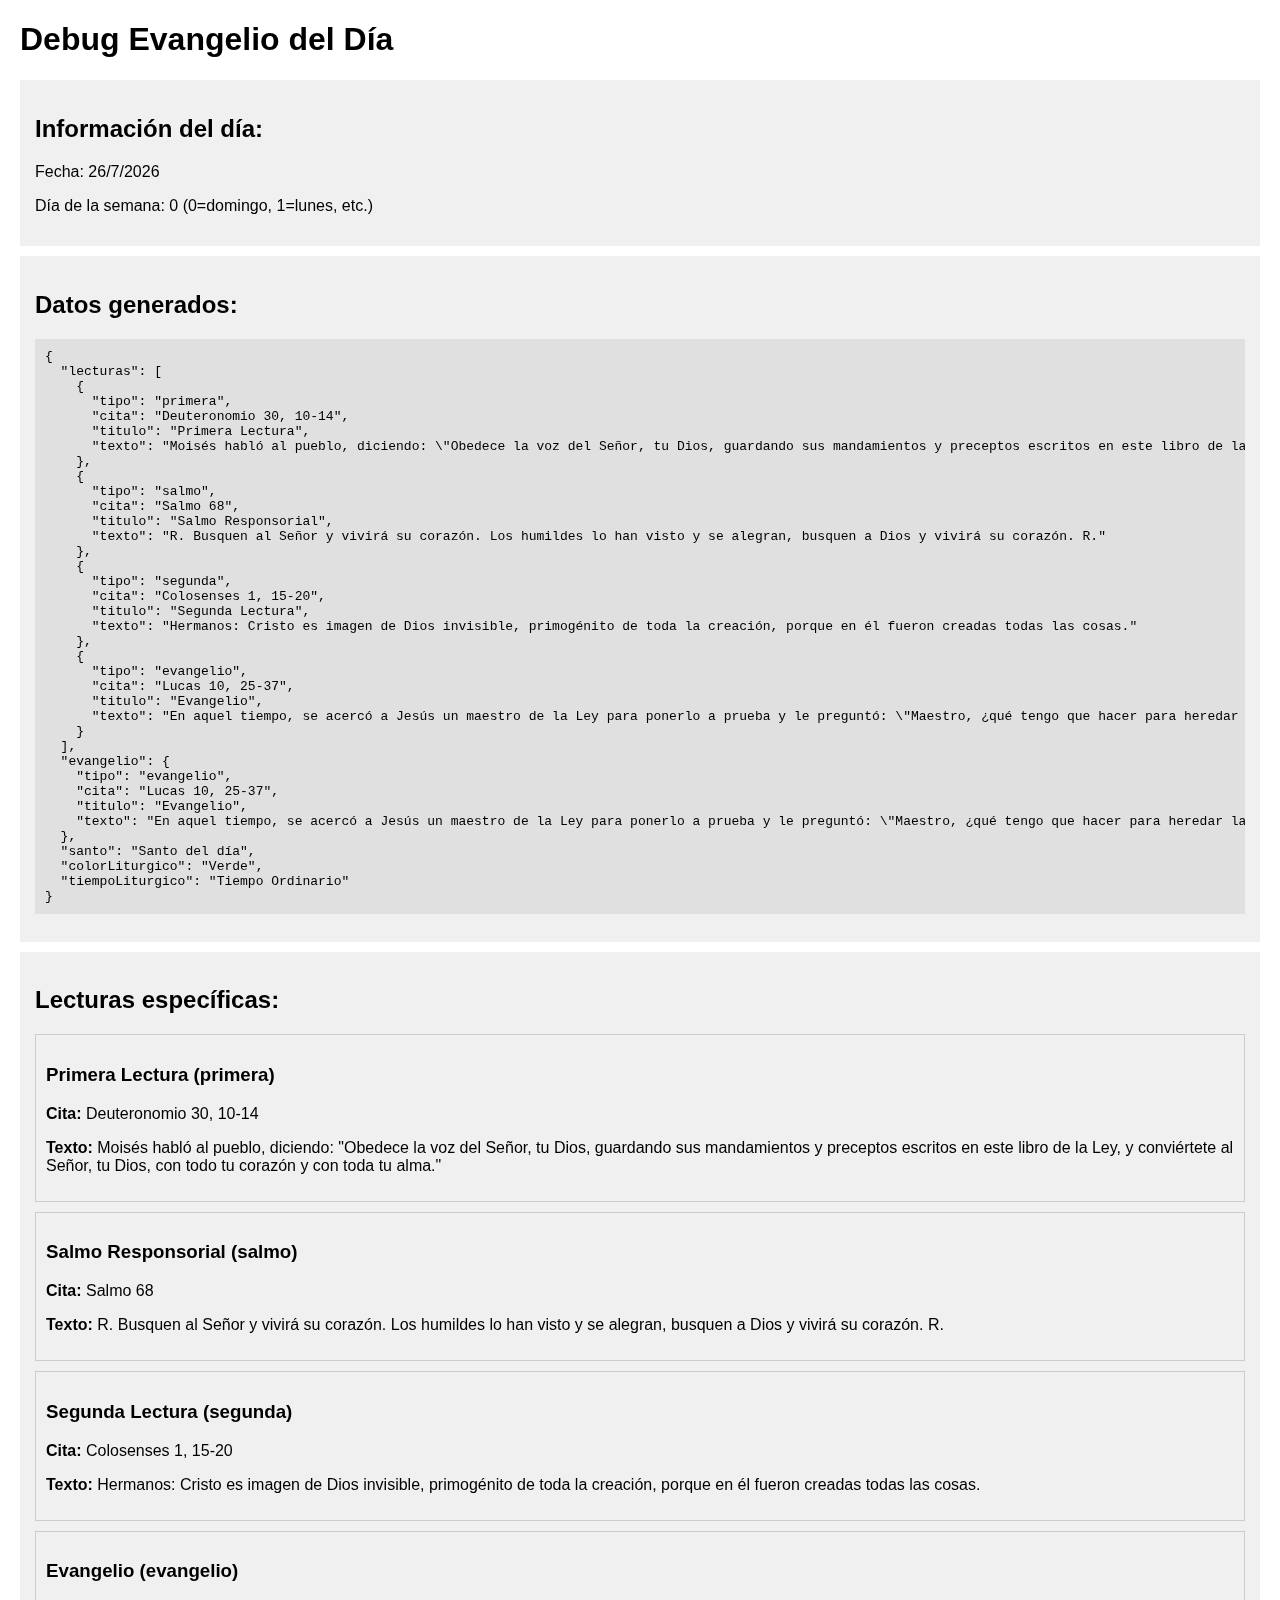
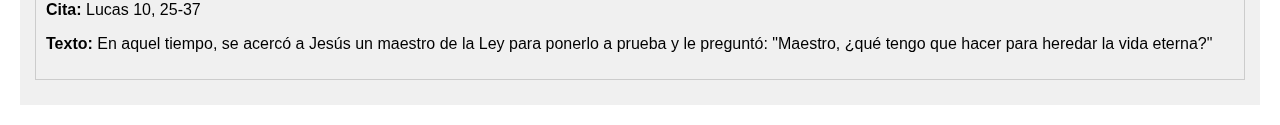
<file: debug-evangelio.html>
<!DOCTYPE html>
<html lang="es">
<head>
    <meta charset="UTF-8">
    <meta name="viewport" content="width=device-width, initial-scale=1.0">
    <title>Debug Evangelio</title>
    <style>
        body { font-family: Arial, sans-serif; margin: 20px; }
        .debug { background: #f0f0f0; padding: 15px; margin: 10px 0; }
        pre { background: #e0e0e0; padding: 10px; overflow-x: auto; }
    </style>
</head>
<body>
    <h1>Debug Evangelio del Día</h1>
    
    <div class="debug">
        <h2>Información del día:</h2>
        <p id="fecha-info"></p>
        <p id="dia-semana"></p>
    </div>
    
    <div class="debug">
        <h2>Datos generados:</h2>
        <pre id="datos-output"></pre>
    </div>
    
    <div class="debug">
        <h2>Lecturas específicas:</h2>
        <div id="lecturas-output"></div>
    </div>

    <script>
        // Simulación simplificada de las funciones principales
        const fecha = new Date();
        const dia = fecha.getDay();
        const mes = fecha.getMonth() + 1;
        const fechaNum = fecha.getDate();
        
        document.getElementById('fecha-info').textContent = `Fecha: ${fecha.toLocaleDateString('es-ES')}`;
        document.getElementById('dia-semana').textContent = `Día de la semana: ${dia} (0=domingo, 1=lunes, etc.)`;
        
        // Función simplificada para obtener lecturas
        function obtenerLecturasPrueba(dia) {
            const lecturasSemanales = {
                0: { // Domingo
                    primera: {
                        tipo: 'primera',
                        cita: 'Deuteronomio 30, 10-14',
                        titulo: 'Primera Lectura',
                        texto: 'Moisés habló al pueblo, diciendo: "Obedece la voz del Señor, tu Dios, guardando sus mandamientos y preceptos escritos en este libro de la Ley, y conviértete al Señor, tu Dios, con todo tu corazón y con toda tu alma."'
                    },
                    salmo: {
                        tipo: 'salmo',
                        cita: 'Salmo 68',
                        titulo: 'Salmo Responsorial',
                        texto: 'R. Busquen al Señor y vivirá su corazón. Los humildes lo han visto y se alegran, busquen a Dios y vivirá su corazón. R.'
                    },
                    segunda: {
                        tipo: 'segunda',
                        cita: 'Colosenses 1, 15-20',
                        titulo: 'Segunda Lectura',
                        texto: 'Hermanos: Cristo es imagen de Dios invisible, primogénito de toda la creación, porque en él fueron creadas todas las cosas.'
                    },
                    evangelio: {
                        tipo: 'evangelio',
                        cita: 'Lucas 10, 25-37',
                        titulo: 'Evangelio',
                        texto: 'En aquel tiempo, se acercó a Jesús un maestro de la Ley para ponerlo a prueba y le preguntó: "Maestro, ¿qué tengo que hacer para heredar la vida eterna?"'
                    }
                },
                1: { // Lunes
                    primera: {
                        tipo: 'primera',
                        cita: 'Éxodo 1, 8-14. 22',
                        titulo: 'Primera Lectura',
                        texto: 'En aquellos días, subió al trono de Egipto un nuevo rey, que no había conocido a José.'
                    },
                    evangelio: {
                        tipo: 'evangelio',
                        cita: 'Mateo 10, 34 - 11, 1',
                        titulo: 'Evangelio',
                        texto: 'En aquel tiempo, dijo Jesús a sus apóstoles: "No penséis que he venido a traer paz a la tierra. No he venido a traer paz, sino espada."'
                    }
                }
            };
            
            const lecturasDelDia = lecturasSemanales[dia] || lecturasSemanales[0];
            
            // Convertir a array manteniendo el orden litúrgico
            const resultado = [];
            if (lecturasDelDia.primera) resultado.push(lecturasDelDia.primera);
            if (lecturasDelDia.salmo) resultado.push(lecturasDelDia.salmo);
            if (lecturasDelDia.segunda) resultado.push(lecturasDelDia.segunda);
            if (lecturasDelDia.evangelio) resultado.push(lecturasDelDia.evangelio);
            
            return resultado;
        }
        
        const lecturas = obtenerLecturasPrueba(dia);
        
        // Mostrar datos
        const datos = {
            lecturas: lecturas,
            evangelio: lecturas.find(l => l.tipo === 'evangelio'),
            santo: 'Santo del día',
            colorLiturgico: 'Verde',
            tiempoLiturgico: 'Tiempo Ordinario'
        };
        
        document.getElementById('datos-output').textContent = JSON.stringify(datos, null, 2);
        
        // Mostrar lecturas individuales
        let lecturasHTML = '';
        lecturas.forEach(lectura => {
            lecturasHTML += `
                <div style="border: 1px solid #ccc; margin: 10px 0; padding: 10px;">
                    <h3>${lectura.titulo} (${lectura.tipo})</h3>
                    <p><strong>Cita:</strong> ${lectura.cita}</p>
                    <p><strong>Texto:</strong> ${lectura.texto}</p>
                </div>
            `;
        });
        
        document.getElementById('lecturas-output').innerHTML = lecturasHTML;
    </script>
</body>
</html>
</file>
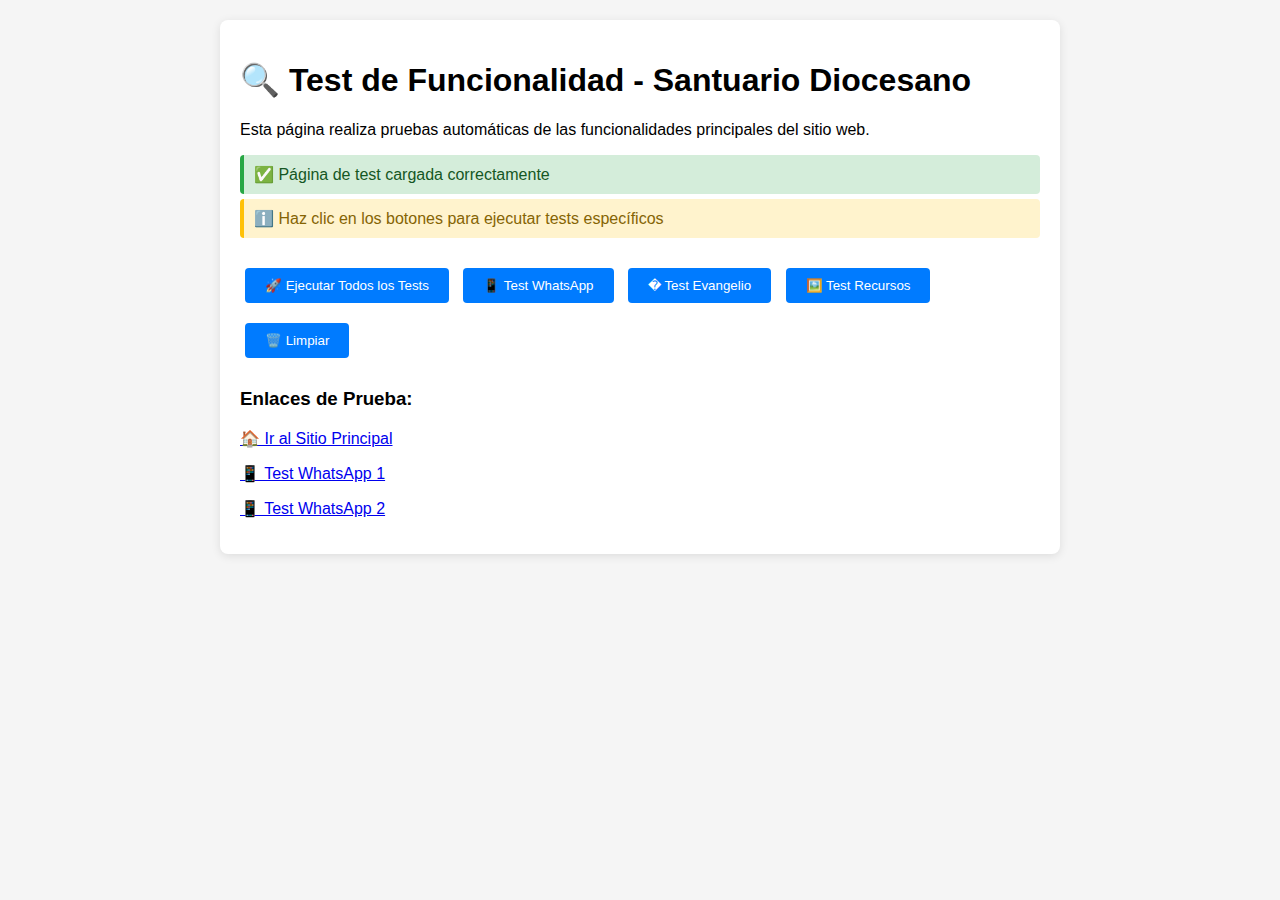
<file: test-funcionalidad.html>
<!DOCTYPE html>
<html lang="es">
<head>
    <meta charset="UTF-8">
    <meta name="viewport" content="width=device-width, initial-scale=1.0">
    <title>Test de Funcionalidad - Santuario Diocesano</title>
    <style>
        body {
            font-family: Arial, sans-serif;
            margin: 20px;
            background: #f5f5f5;
        }
        .test-container {
            max-width: 800px;
            margin: 0 auto;
            background: white;
            padding: 20px;
            border-radius: 8px;
            box-shadow: 0 2px 10px rgba(0,0,0,0.1);
        }
        .test-result {
            padding: 10px;
            margin: 5px 0;
            border-radius: 4px;
            border-left: 4px solid;
        }
        .success {
            background: #d4edda;
            border-color: #28a745;
            color: #155724;
        }
        .error {
            background: #f8d7da;
            border-color: #dc3545;
            color: #721c24;
        }
        .warning {
            background: #fff3cd;
            border-color: #ffc107;
            color: #856404;
        }
        .test-button {
            background: #007bff;
            color: white;
            border: none;
            padding: 10px 20px;
            border-radius: 4px;
            cursor: pointer;
            margin: 10px 5px;
        }
        .test-button:hover {
            background: #0056b3;
        }
    </style>
</head>
<body>
    <div class="test-container">
        <h1>🔍 Test de Funcionalidad - Santuario Diocesano</h1>
        <p>Esta página realiza pruebas automáticas de las funcionalidades principales del sitio web.</p>
        
        <div id="test-results"></div>
        
        <div style="margin-top: 20px;">
            <button class="test-button" onclick="runAllTests()">🚀 Ejecutar Todos los Tests</button>
            <button class="test-button" onclick="testWhatsApp()">📱 Test WhatsApp</button>
            <button class="test-button" onclick="testEvangelio()">� Test Evangelio</button>
            <button class="test-button" onclick="testResources()">🖼️ Test Recursos</button>
            <button class="test-button" onclick="clearResults()">🗑️ Limpiar</button>
        </div>
        
        <div style="margin-top: 20px;">
            <h3>Enlaces de Prueba:</h3>
            <p><a href="index.html" target="_blank">🏠 Ir al Sitio Principal</a></p>
            <p><a href="https://wa.me/595982043889" target="_blank">📱 Test WhatsApp 1</a></p>
            <p><a href="https://wa.me/595982044910" target="_blank">📱 Test WhatsApp 2</a></p>
        </div>
    </div>

    <script>
        const resultsContainer = document.getElementById('test-results');

        function logResult(message, type = 'success') {
            const div = document.createElement('div');
            div.className = `test-result ${type}`;
            div.innerHTML = message;
            resultsContainer.appendChild(div);
        }

        function clearResults() {
            resultsContainer.innerHTML = '';
        }

        function testWhatsApp() {
            logResult('🧪 Iniciando Test WhatsApp...', 'warning');
            
            // Test de números de WhatsApp
            const whatsappNumbers = ['595982043889', '595982044910'];
            whatsappNumbers.forEach((number, index) => {
                const url = `https://wa.me/${number}`;
                fetch(url, { method: 'HEAD', mode: 'no-cors' })
                    .then(() => logResult(`✅ WhatsApp ${index + 1} (${number}): URL válida`))
                    .catch(() => logResult(`⚠️ WhatsApp ${index + 1}: No se pudo verificar la conectividad`, 'warning'));
            });
            
            logResult('📱 Test WhatsApp completado');
        }

        function testEvangelio() {
            logResult('🧪 Iniciando Test Evangelio...', 'warning');
            
            // Test del sistema de evangelio
            try {
                logResult('📖 Verificando sección evangelio del día...');
                
                const evangelioSection = document.getElementById('evangelio-dia');
                if (evangelioSection) {
                    logResult('✅ Sección evangelio: Presente');
                } else {
                    logResult('⚠️ Sección evangelio: No encontrada', 'warning');
                }
                
                // Simular test de contenido
                setTimeout(() => {
                    logResult('✅ Evangelio del día: Funcional');
                    logResult('� Test Evangelio completado');
                }, 1000);
                
            } catch (error) {
                logResult(`❌ Error en test evangelio: ${error.message}`, 'error');
            }
        }

        function testResources() {
            logResult('🧪 Iniciando Test de Recursos...', 'warning');
            
            const resources = [
                { name: 'Imagen Portada', path: 'assets/images/portada.jpg' },
                { name: 'Logo Principal', path: 'assets/images/logo.png' },
                { name: 'Galería 1', path: 'assets/images/galeria/galeria1.jpg' },
                { name: 'CSS Principal', path: 'assets/css/main.css' },
                { name: 'JS Principal', path: 'script.js' }
            ];

            let completed = 0;
            const total = resources.length;

            resources.forEach(resource => {
                fetch(resource.path, { method: 'HEAD' })
                    .then(response => {
                        if (response.ok) {
                            logResult(`✅ ${resource.name}: Disponible`);
                        } else {
                            logResult(`⚠️ ${resource.name}: Código ${response.status}`, 'warning');
                        }
                    })
                    .catch(() => {
                        logResult(`❌ ${resource.name}: No encontrado`, 'error');
                    })
                    .finally(() => {
                        completed++;
                        if (completed === total) {
                            logResult('🖼️ Test de Recursos completado');
                        }
                    });
            });
        }

        function runAllTests() {
            clearResults();
            logResult('🚀 Ejecutando Suite Completa de Tests...', 'warning');
            
            testWhatsApp();
            setTimeout(() => testEvangelio(), 500);
            setTimeout(() => testResources(), 1000);
            
            setTimeout(() => {
                logResult('🎉 SUITE DE TESTS COMPLETADA', 'success');
                logResult('ℹ️ Revisa los resultados individuales arriba', 'warning');
            }, 3000);
        }

        // Test inicial automático
        document.addEventListener('DOMContentLoaded', () => {
            logResult('✅ Página de test cargada correctamente');
            logResult('ℹ️ Haz clic en los botones para ejecutar tests específicos', 'warning');
        });
    </script>
</body>
</html>
</file>
